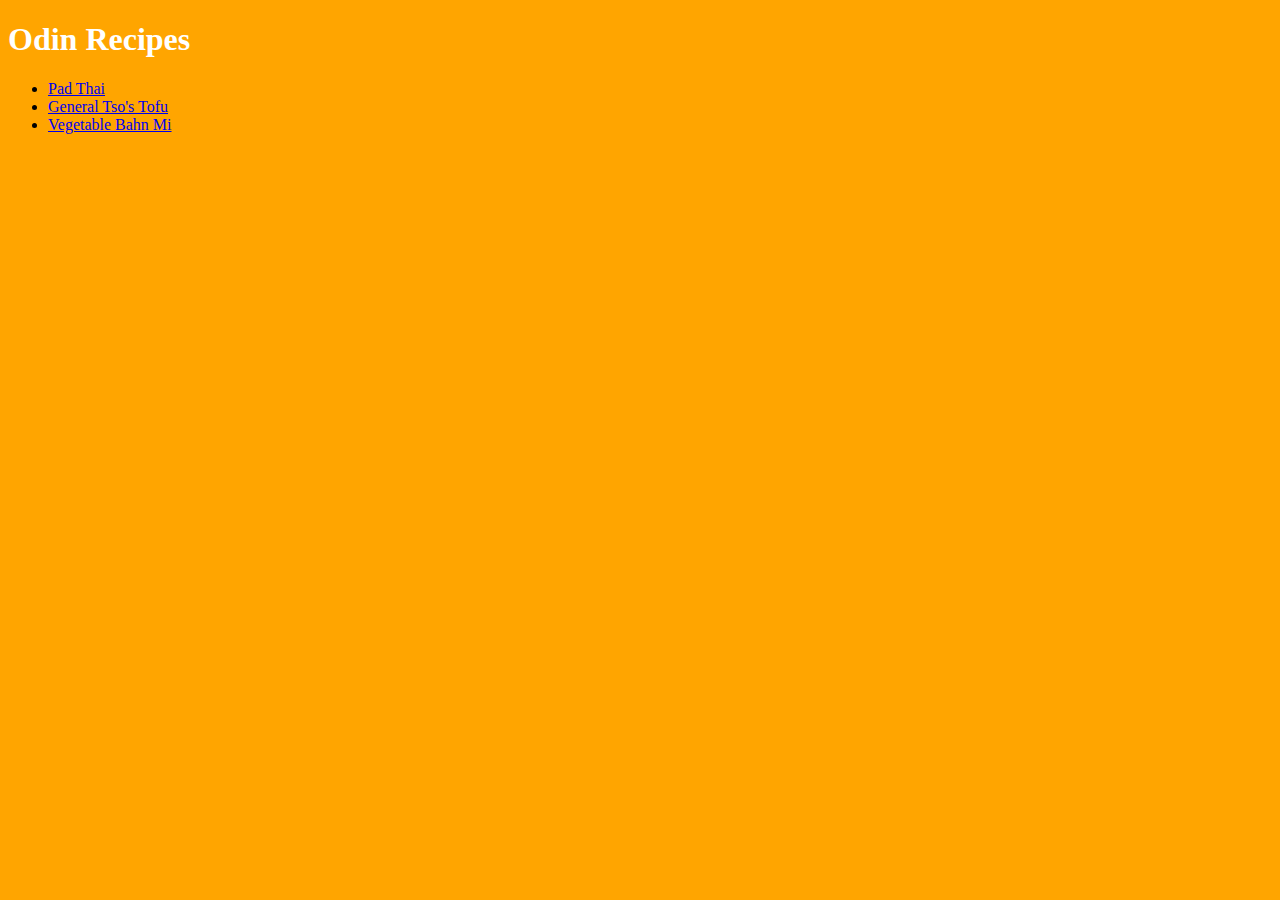
<file: index.html>
<!DOCTYPE html>
<html lang="en">
<head>
    <meta charset="UTF-8">
    <meta http-equiv="X-UA-Compatible" content="IE=edge">
    <meta name="viewport" content="width=device-width, initial-scale=1.0">
    <link rel="stylesheet" href="css/style.css">
    <title>Recipes</title>
</head>
<body>
   <h1>Odin Recipes</h1> 
   <ul>
       <li><a href="recipes/padthai.html">Pad Thai</a></li>
       <li><a href="recipes/general-tsos-tofu.html">General Tso's Tofu</a></li>
       <li><a href="recipes/banhmi.html">Vegetable Bahn Mi</a></li>
   </ul>
</body>
</html>
</file>
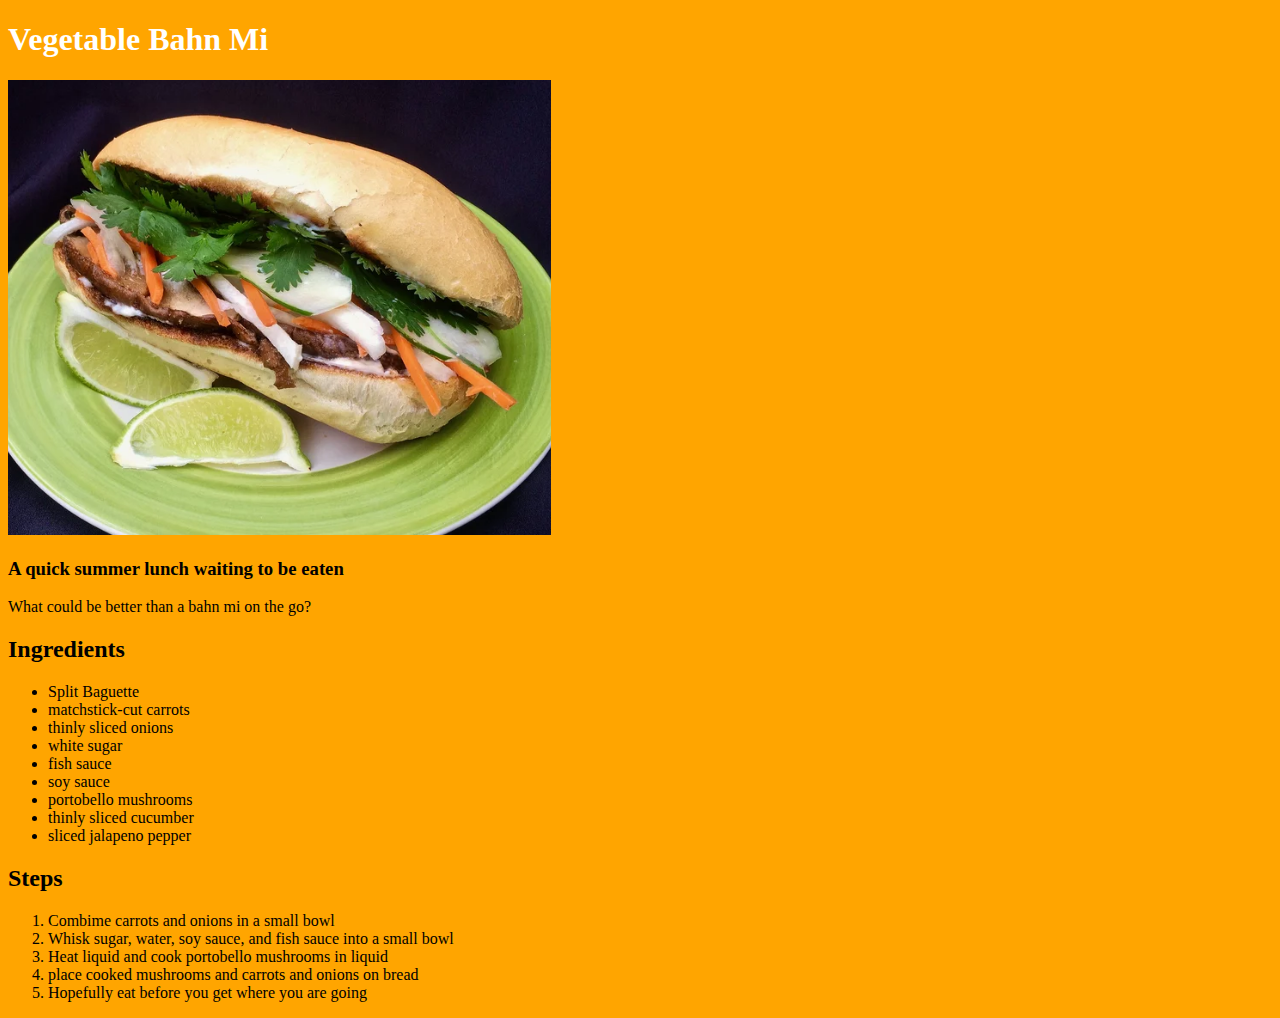
<file: recipes/banhmi.html>
<!DOCTYPE html>
<html lang="en">
<head>
    <meta charset="UTF-8">
    <meta http-equiv="X-UA-Compatible" content="IE=edge">
    <meta name="viewport" content="width=device-width, initial-scale=1.0">
    <title>Vegetable Bahn Mi</title>
    <link rel="stylesheet" href="../css/style.css">
</head>
<body>
   <h1>Vegetable Bahn Mi</h1> 
   <img src="../img/banhmi.png" alt="Fresh banh mi on a lime green plate">
   <h3>A quick summer lunch waiting to be eaten</h3>
   <p>What could be better than a bahn mi on the go?</p>
   <h2>Ingredients</h2>
    <ul>
        <li>Split Baguette</li>
        <li>matchstick-cut carrots</li>
        <li>thinly sliced onions</li>
        <li>white sugar</li>
        <li>fish sauce</li>
        <li>soy sauce</li>
        <li>portobello mushrooms</li>
        <li>thinly sliced cucumber</li>
        <li>sliced jalapeno pepper</li>
    </ul>
   <h2>Steps</h2>
       <ol>
           <li>Combime carrots and onions in a small bowl</li>
           <li>Whisk sugar, water, soy sauce, and fish sauce into a small bowl</li>
           <li>Heat liquid and cook portobello mushrooms in liquid</li>
           <li>place cooked mushrooms and carrots and onions on bread</li>
           <li>Hopefully eat before you get where you are going</li>
       </ol>
   
</body>
</html>
</file>
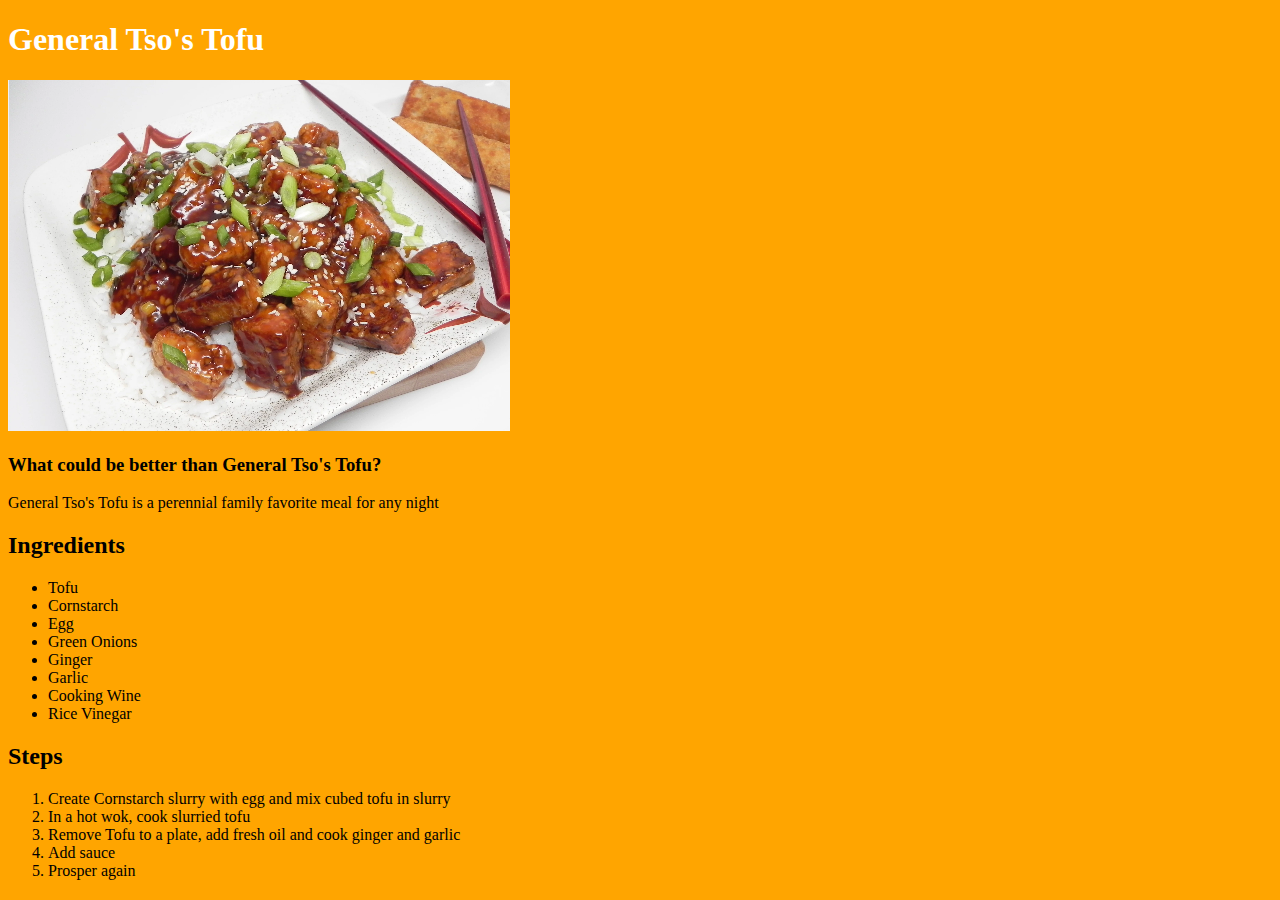
<file: recipes/general-tsos-tofu.html>
<!DOCTYPE html>
<html lang="en">
<head>
    <meta charset="UTF-8">
    <meta http-equiv="X-UA-Compatible" content="IE=edge">
    <meta name="viewport" content="width=device-width, initial-scale=1.0">
    <title>General Tso's Tofu</title>
    <link rel="stylesheet" href="../css/style.css">
</head>
<body>
  <h1>General Tso's Tofu</h1>
  <img src="../img/general-tsos-tofu.png" alt="Picture of delicious General Tso's Tofu topped with fresh spring onions"> 
<h3>What could be better than General Tso's Tofu?</h3>
<p>General Tso's Tofu is a perennial family favorite meal for any night</p>
<h2>Ingredients</h2>
<ul>
    <li>Tofu</li>
    <li>Cornstarch</li>
    <li>Egg</li>
    <li>Green Onions</li>
    <li>Ginger</li>
    <li>Garlic</li>
    <li>Cooking Wine</li>
    <li>Rice Vinegar</li>
</ul>
<h2>Steps</h2>
<ol>
    <li>Create Cornstarch slurry with egg and mix cubed tofu in slurry</li>
    <li>In a hot wok, cook slurried tofu</li>
    <li>Remove Tofu to a plate, add fresh oil and cook ginger and garlic</li>
    <li>Add sauce</li>
    <li>Prosper again</li>
</ol>
</body>
</html>
</file>
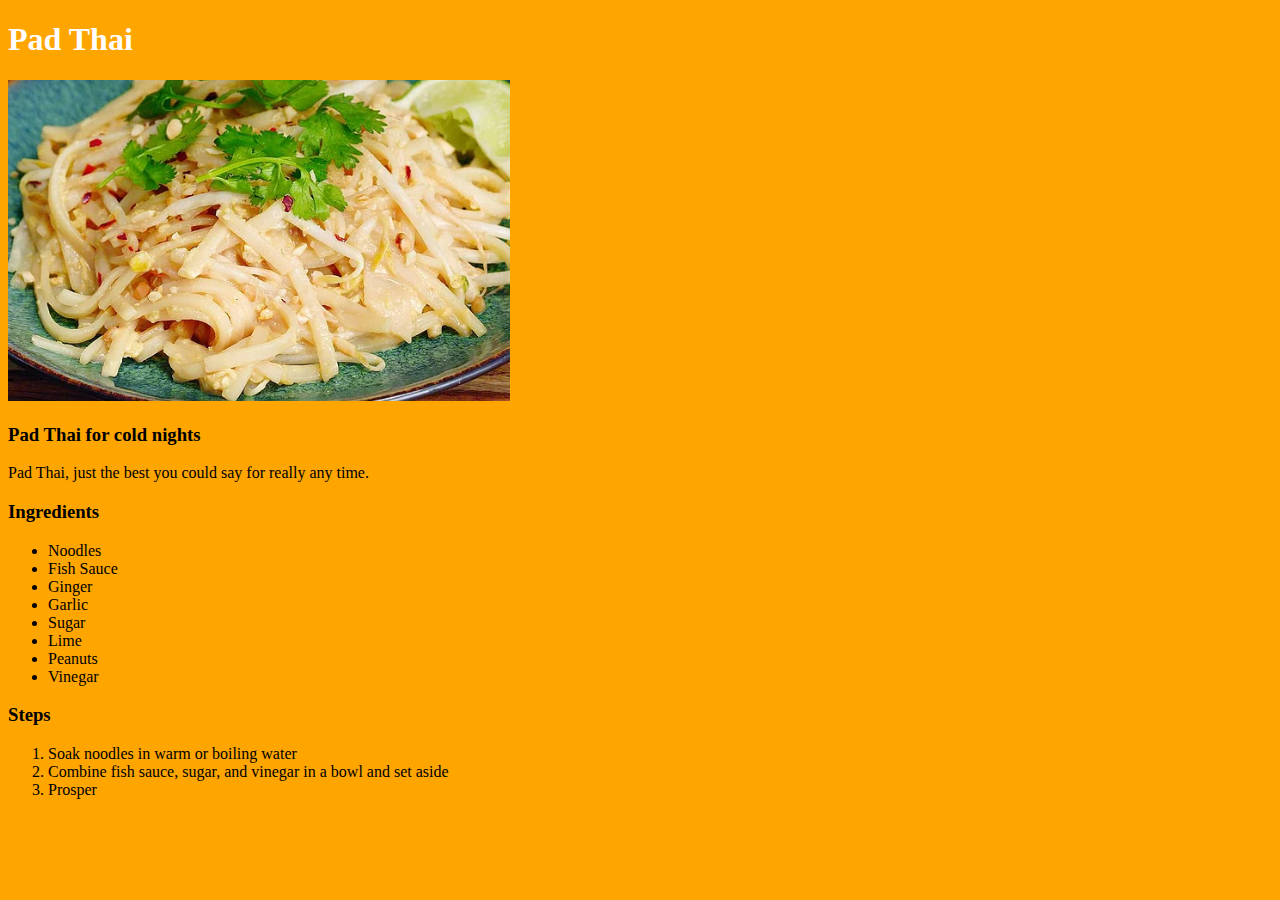
<file: recipes/padthai.html>
<!DOCTYPE html>
<html lang="en">
<head>
    <meta charset="UTF-8">
    <meta http-equiv="X-UA-Compatible" content="IE=edge">
    <meta name="viewport" content="width=device-width, initial-scale=1.0">
    <title>Pad Thai</title>
    <link rel="stylesheet" href="../css/style.css">
</head>
<body>
    <h1>Pad Thai</h1>
    <img src="../img/padthai.png" alt="picture of delicious looking Pad Thai">
    <h3>Pad Thai for cold nights</h3>
    <p>Pad Thai, just the best you could say for really any time.</p>
    <h3>Ingredients</h3>
    <ul>
        <li>Noodles</li>
        <li>Fish Sauce</li>
        <li>Ginger</li>
        <li>Garlic</li>
        <li>Sugar</li>
        <li>Lime</li>
        <li>Peanuts</li>
        <li>Vinegar</li>
    </ul>
    <h3>Steps</h3>
    <ol>
        <li>Soak noodles in warm or boiling water</li>
        <li>Combine fish sauce, sugar, and vinegar in a bowl and set aside</li>
        <li>Prosper</li>
    </ol>
</body>
</html>
</file>
<file: css/style.css>
body {
background-color: orange;
}

h1 {
    color:white
}
div {
    color:white;
}
</file>
